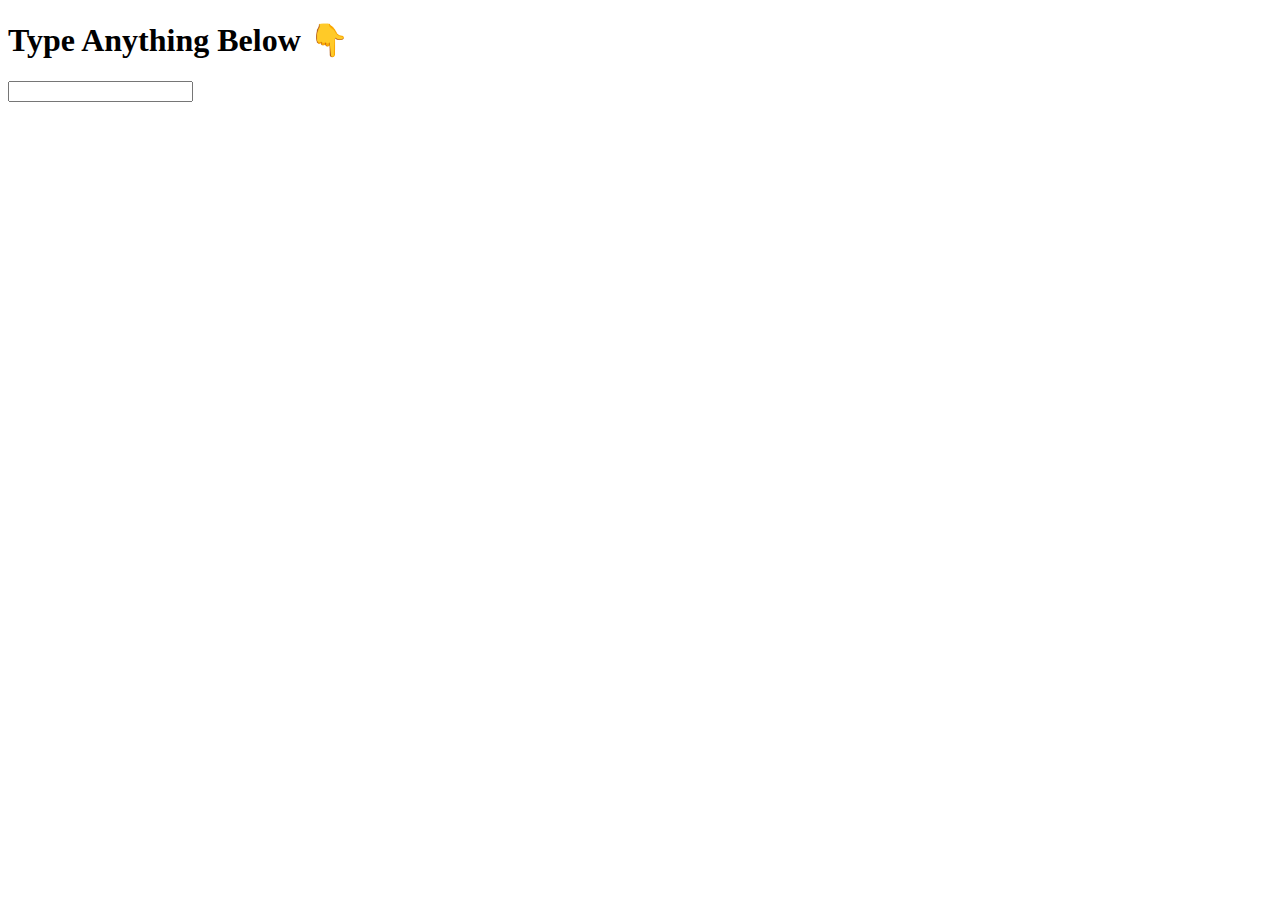
<file: test/index.html>
<!DOCTYPE html>
<html>
  <body>
    <h1>Type Anything Below 👇</h1>
    <input type="text" />
    <script>
      let input = document.querySelector('input');
      let h1 = document.querySelector('h1');
      var lasttxt = "";
      
      setInterval(() => {
        if (!(input.value == lasttxt)) {
          if (input.value == '') {
            h1.innerHTML = "Type Anything Below 👇";
          } else {
            h1.innerHTML = input.value;
          }
          lasttxt = input.value;
        }
      }, 50);
    </script>
  </body>
</html>
</file>
